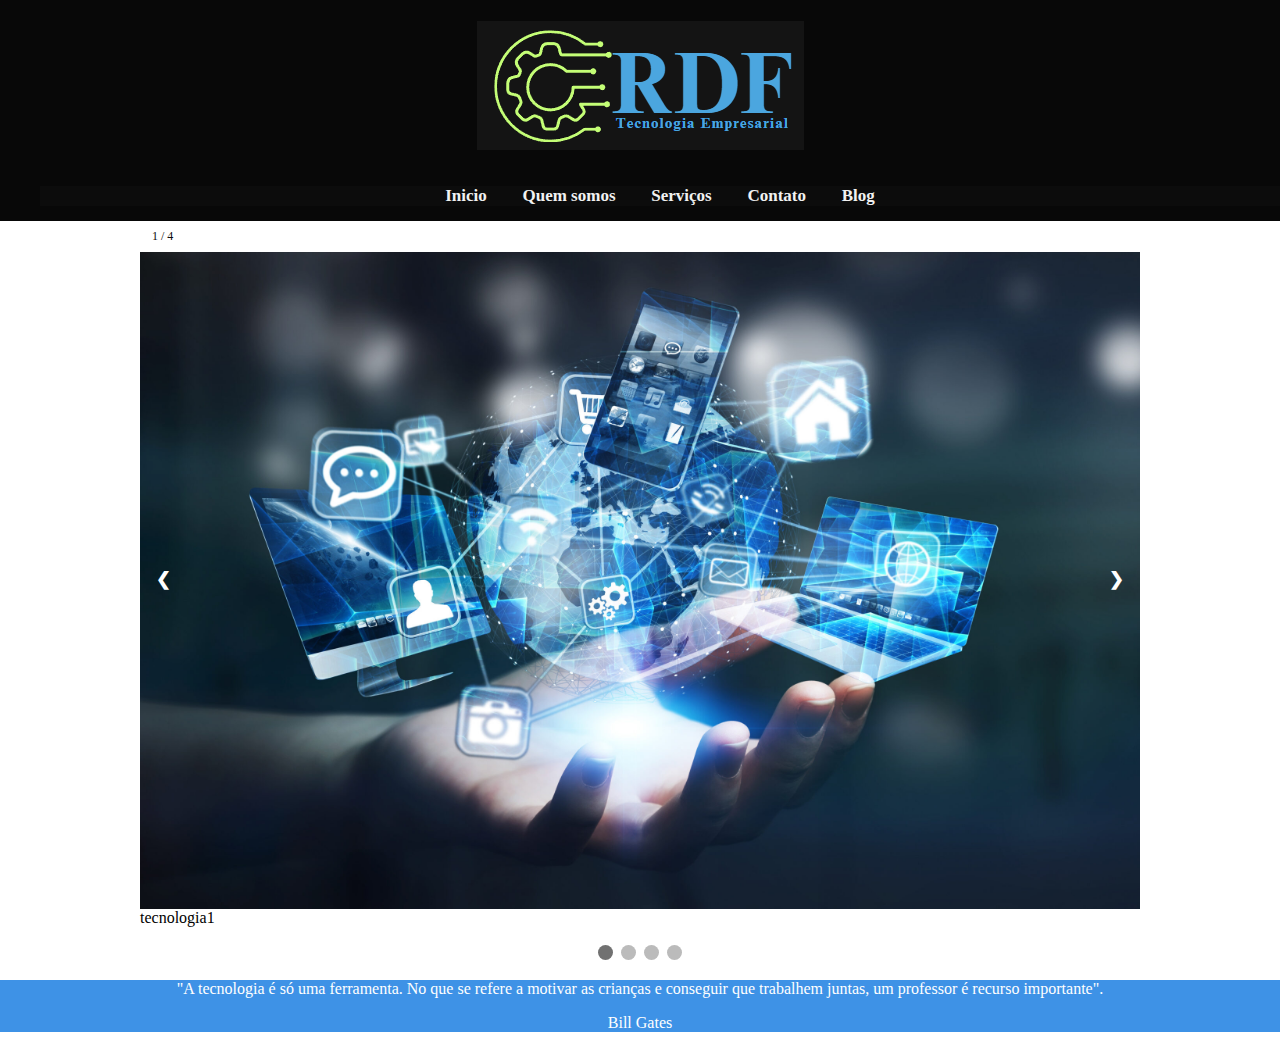
<file: index.html>
<!DOCTYPE html>
<html lang="en">
<head>
    <meta charset="UTF-8">
    <meta http-equiv="X-UA-Compatible" content="IE=edge">
    <meta name="viewport" content="width=device-width, initial-scale=1.0">
    <title>Grupo-RDF</title>
    <link rel="stylesheet" type="text/css" href="style.css">
</head>
<body>
  <header >
      <table >
          <tr >
                <img src="Imagem/Logo.jpg" alt="logo" scr="logo.jpg">
          </tr>
                      
        </table>
    </header> 
    <main>
      <nav>
          <ul>
              
            <div class="topnav">
              <a href="index.html">Inicio</a>
              <a href="Quemsomos.html">Quem somos</a>
              <a href="Serviços.html">Serviços</a>
              <a href="Contato.html">Contato</a>
              <a href="/grupo-rdf/blog/index.php">Blog</a>
            </div>
            
          </ul> 
      </nav>
  </main>
        <div class="slideshow-container">

            <div class="mySlides fade">
              <div class="numbertext">1 / 4</div>
              <img src="Imagem/tecnologia1.jpg" style="width:100%">
              <div class="text">tecnologia1</div>
            </div>
            
            <div class="mySlides fade">
              <div class="numbertext">2 / 4</div>
              <img src="Imagem/tecnologia2.jpg" style="width:100%">
              <div class="text">tecnologia2</div>
            </div>
            
            <div class="mySlides fade">
              <div class="numbertext">3 / 4</div>
              <img src="Imagem/tecnologia3.jpg" style="width:100%">
              <div class="text">tecnologia3</div>
            </div>
			
			      <div class="mySlides fade">
              <div class="numbertext">4 / 4</div>
              <img src="Imagem/tecnologia4.jpg" style="width:100%">
              <div class="text">tecnologia4</div>
            </div>
            
            
            <a class="prev" onclick="plusSlides(-1)">❮</a>
            <a class="next" onclick="plusSlides(1)">❯</a>
            
            </div>
            <br>
            
            <div style="text-align:center">
              <span class="dot" onclick="currentSlide(1)"></span> 
              <span class="dot" onclick="currentSlide(2)"></span> 
              <span class="dot" onclick="currentSlide(3)"></span> 
              <span class="dot" onclick="currentSlide(4)"></span> 
            </div>
            </div>
            
            <script>
            let slideIndex = 1;
            showSlides(slideIndex);
            
            function plusSlides(n) {
              showSlides(slideIndex += n);
            }
            
            function currentSlide(n) {
              showSlides(slideIndex = n);
            }
            
            function showSlides(n) {
              let i;
              let slides = document.getElementsByClassName("mySlides");
              let dots = document.getElementsByClassName("dot");
              if (n > slides.length) {slideIndex = 1}    
              if (n < 1) {slideIndex = slides.length}
              for (i = 0; i < slides.length; i++) {
                slides[i].style.display = "none";  
              }
              for (i = 0; i < dots.length; i++) {
                dots[i].className = dots[i].className.replace(" active", "");
              }
              slides[slideIndex-1].style.display = "block";  
              dots[slideIndex-1].className += " active";
            }
            </script>
          </div> 
        </div> 
      
           
        <footer>
          <div class="footer">
              <p>"A tecnologia é só uma ferramenta. No que se refere a 
                  motivar as crianças e conseguir que trabalhem juntas,
                  um professor é recurso importante".
              </p>
              <p>Bill Gates</p>
          </div>
      </footer>  
  </body>
  </html>
</file>
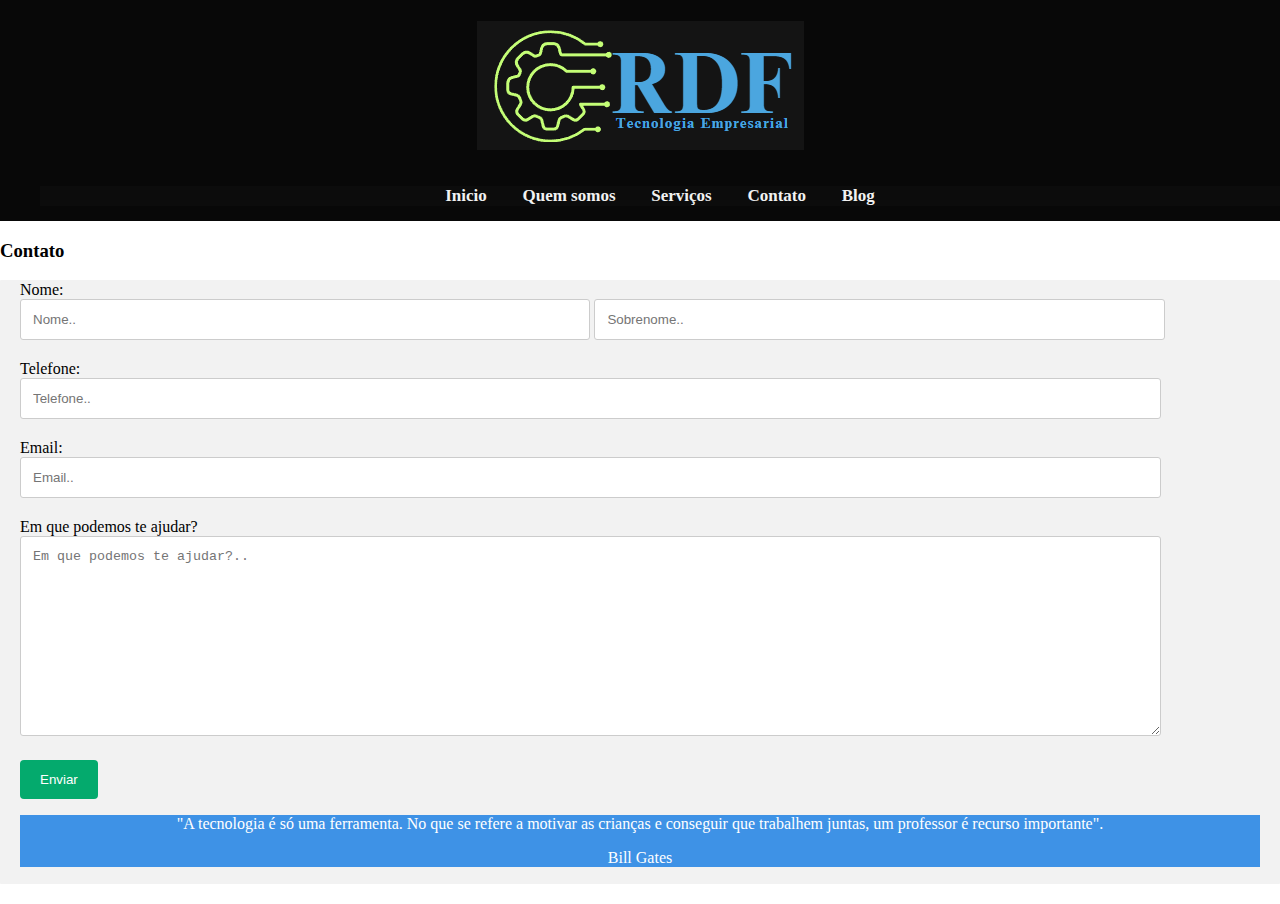
<file: Contato.html>
<!DOCTYPE html>
<html lang="en">
<head>
    <meta charset="UTF-8">
    <meta http-equiv="X-UA-Compatible" content="IE=edge">
    <meta name="viewport" content="width=device-width, initial-scale=1.0">
    <title>Grupo-RDF</title>
    <link rel="stylesheet" type="text/css" href="style.css">
</head>
<body>
  <header >
      <table >
          <tr >
                <img src="Imagem/Logo.jpg" alt="logo" scr="logo.jpg">
          </tr>
                      
        </table>
    </header> 
    <main>
      <nav>
          <ul>
              
            <div class="topnav">
              <a href="index.html">Inicio</a>
              <a href="Quemsomos.html">Quem somos</a>
              <a href="Serviços.html">Serviços</a>
              <a href="Contato.html">Contato</a>
              <a href="/grupo-rdf/blog/index.php">Blog</a>
            </div>
            
          </ul> 
      </nav>
  </main>
  <h3>Contato</h3>

<div class="container">
  <form action="/action_page.php">
	  <div [nome, sobrenome]>		 
		  <label for="Nome">Nome:</label>
		  <div></div>
		  <input type="text" id="nome" name="nome" placeholder="Nome.." >  
		  <input type="text" id="Sobrenome" name="Sobrenome" placeholder="Sobrenome..">
	  </div>
	  
	  <div [Telefone]>
		  <div>
		  <label for="Telefone">Telefone:</label>
		  </div>
	  	  <div>		   
		  <input type="text" id="Telefone" name="Telefone" placeholder="Telefone..">
	      </div> 
		  
	  <div [Email]>
		  <div>
		  <label for="Email">Email:</label>
		  </div>
	  	  <div>		   
		  <input type="text" id="Email" name="Email" placeholder="Email..">
	      </div> 
	  </div>
	  <div>
		  <div>
		  <label for="Em que podemos te ajudar?">Em que podemos te ajudar?</label>
	    <textarea id="Em que podemos te ajudar?" name="Em que podemos te ajudar?" placeholder="Em que podemos te ajudar?.." style="height:200px"></textarea>
	      </div>
	  </div>  
	  <div>
		   <div>	   
		  <input type="submit" value="Enviar">
	  	   </div>
	  </div>
  </form>
</div>

<footer>
    <div class="footer">
        <p>"A tecnologia é só uma ferramenta. No que se refere a 
            motivar as crianças e conseguir que trabalhem juntas,
            um professor é recurso importante".
        </p>
        <p>Bill Gates</p>
    </div>
</footer>  
</body>
</html>
</file>
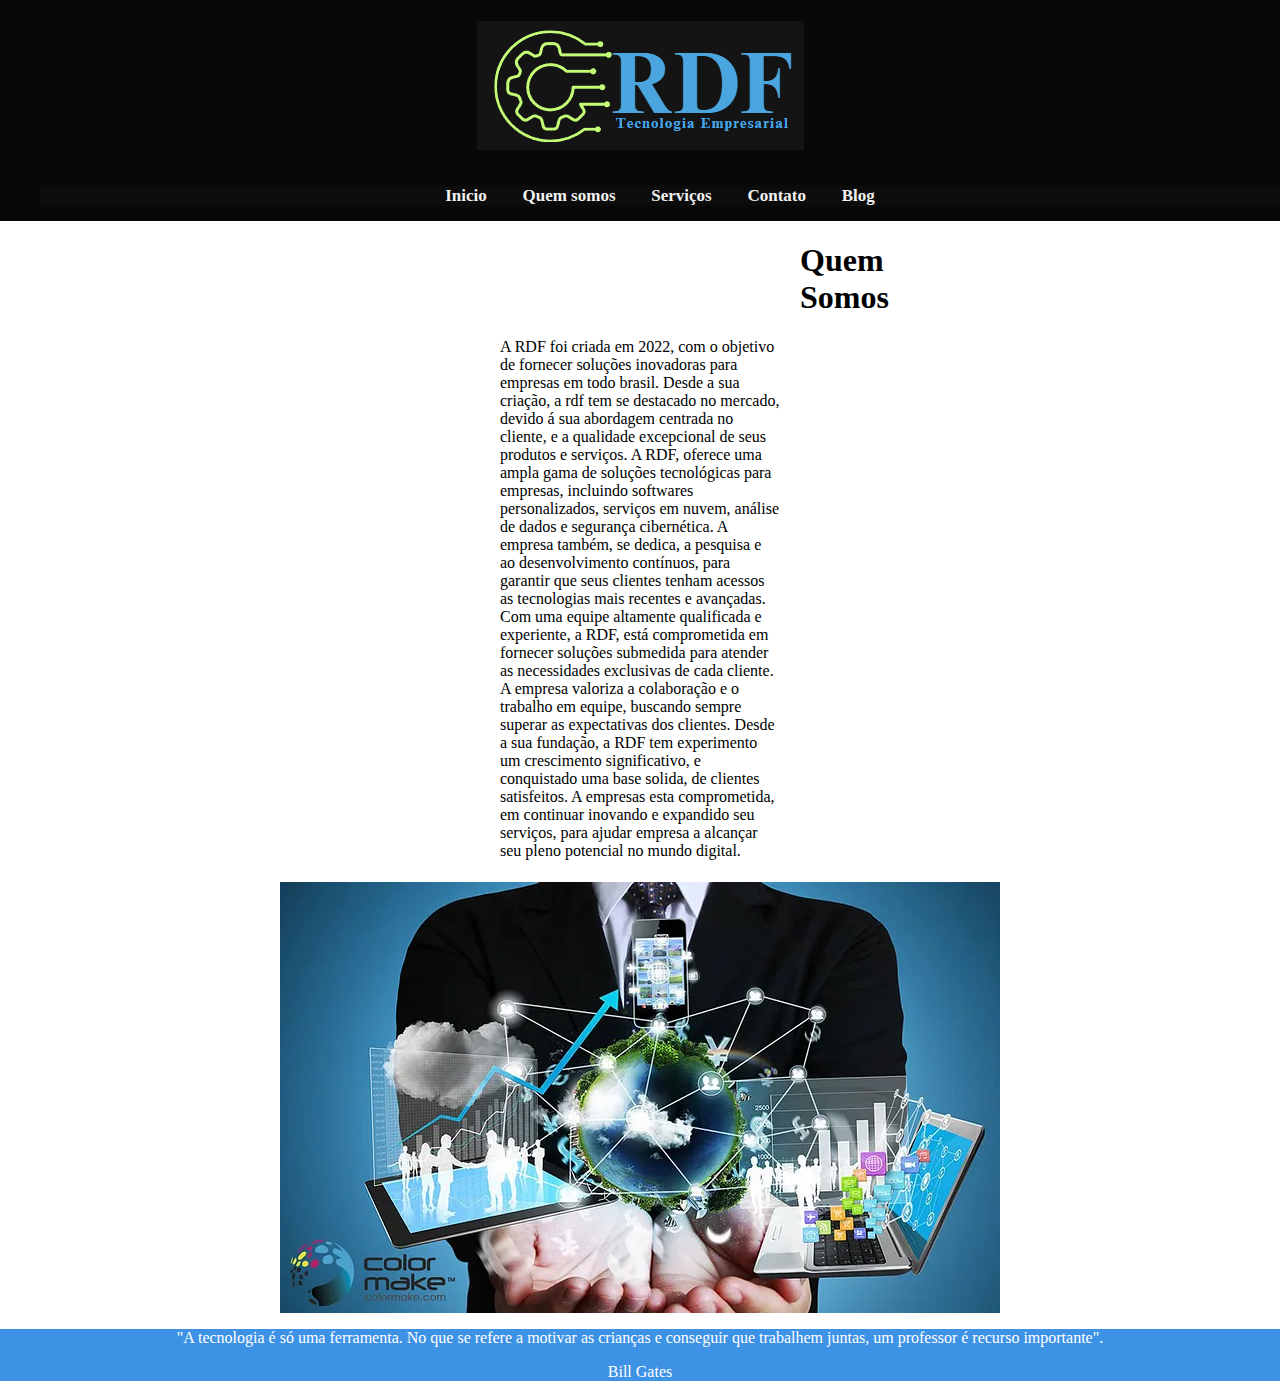
<file: Quemsomos.html>
<!DOCTYPE html>
<html lang="en">
<head>
    <meta charset="UTF-8">
    <meta http-equiv="X-UA-Compatible" content="IE=edge">
    <meta name="viewport" content="width=device-width, initial-scale=1.0">
    <title>Grupo-RDF</title>
    <link rel="stylesheet" type="text/css" href="style.css">
</head>
<body>
  <header>
      <table >
          <tr >
                <img src="Imagem/Logo.jpg" alt="logo" scr="logo.jpg">
          </tr>
                      
        </table>
    </header> 
    <main>
      <nav>
          <ul>
              
            <div class="topnav">
              <a href="index.html">Inicio</a>
              <a href="Quemsomos.html">Quem somos</a>
              <a href="Serviços.html">Serviços</a>
              <a href="Contato.html">Contato</a>
              <a href="/grupo-rdf/blog/index.php">Blog</a>
            </div>
            
          </ul> 
      </nav>
    </main>
      <div class="main">
        <h1>Quem Somos</h1>
       <P>A RDF foi criada em 2022, com o objetivo de fornecer
        soluções inovadoras para empresas em todo brasil. Desde a sua
        criação, a rdf tem se destacado no mercado, devido á sua 
       abordagem centrada no cliente, e a qualidade excepcional
        de seus produtos e serviços.
       A RDF, oferece uma ampla gama de soluções tecnológicas
        para empresas, incluindo softwares personalizados, serviços em 
       nuvem, análise de dados e segurança cibernética. A empresa
        também, se dedica, a pesquisa e ao desenvolvimento contínuos,
        para garantir que seus clientes tenham acessos as tecnologias
        mais recentes e avançadas.
       Com uma equipe altamente qualificada e experiente, 
       a RDF, está comprometida em fornecer soluções submedida para
       atender as necessidades exclusivas de cada cliente. A empresa
        valoriza a colaboração e o trabalho em equipe,
       buscando sempre superar as expectativas dos clientes.
       Desde a sua fundação, a RDF tem experimento um
        crescimento significativo, e conquistado uma base solida,
       de clientes satisfeitos. A empresas esta comprometida, em
        continuar inovando e expandido seu serviços, para ajudar
       empresa a alcançar seu pleno potencial no mundo digital.
       </P>
      </div>
      
    <container>
			<table>
            <tr >
                  <img src="Imagem/Quem Somos.jpg" alt="logo" scr="logo.jpg">
            </tr>                        
      </table>
		</container>

    
    <footer>
      <div class="footer">
          <p>"A tecnologia é só uma ferramenta. No que se refere a 
              motivar as crianças e conseguir que trabalhem juntas,
              um professor é recurso importante".
          </p>
          <p>Bill Gates</p>
      </div>
  </footer>  
</body>
</html>
</file>
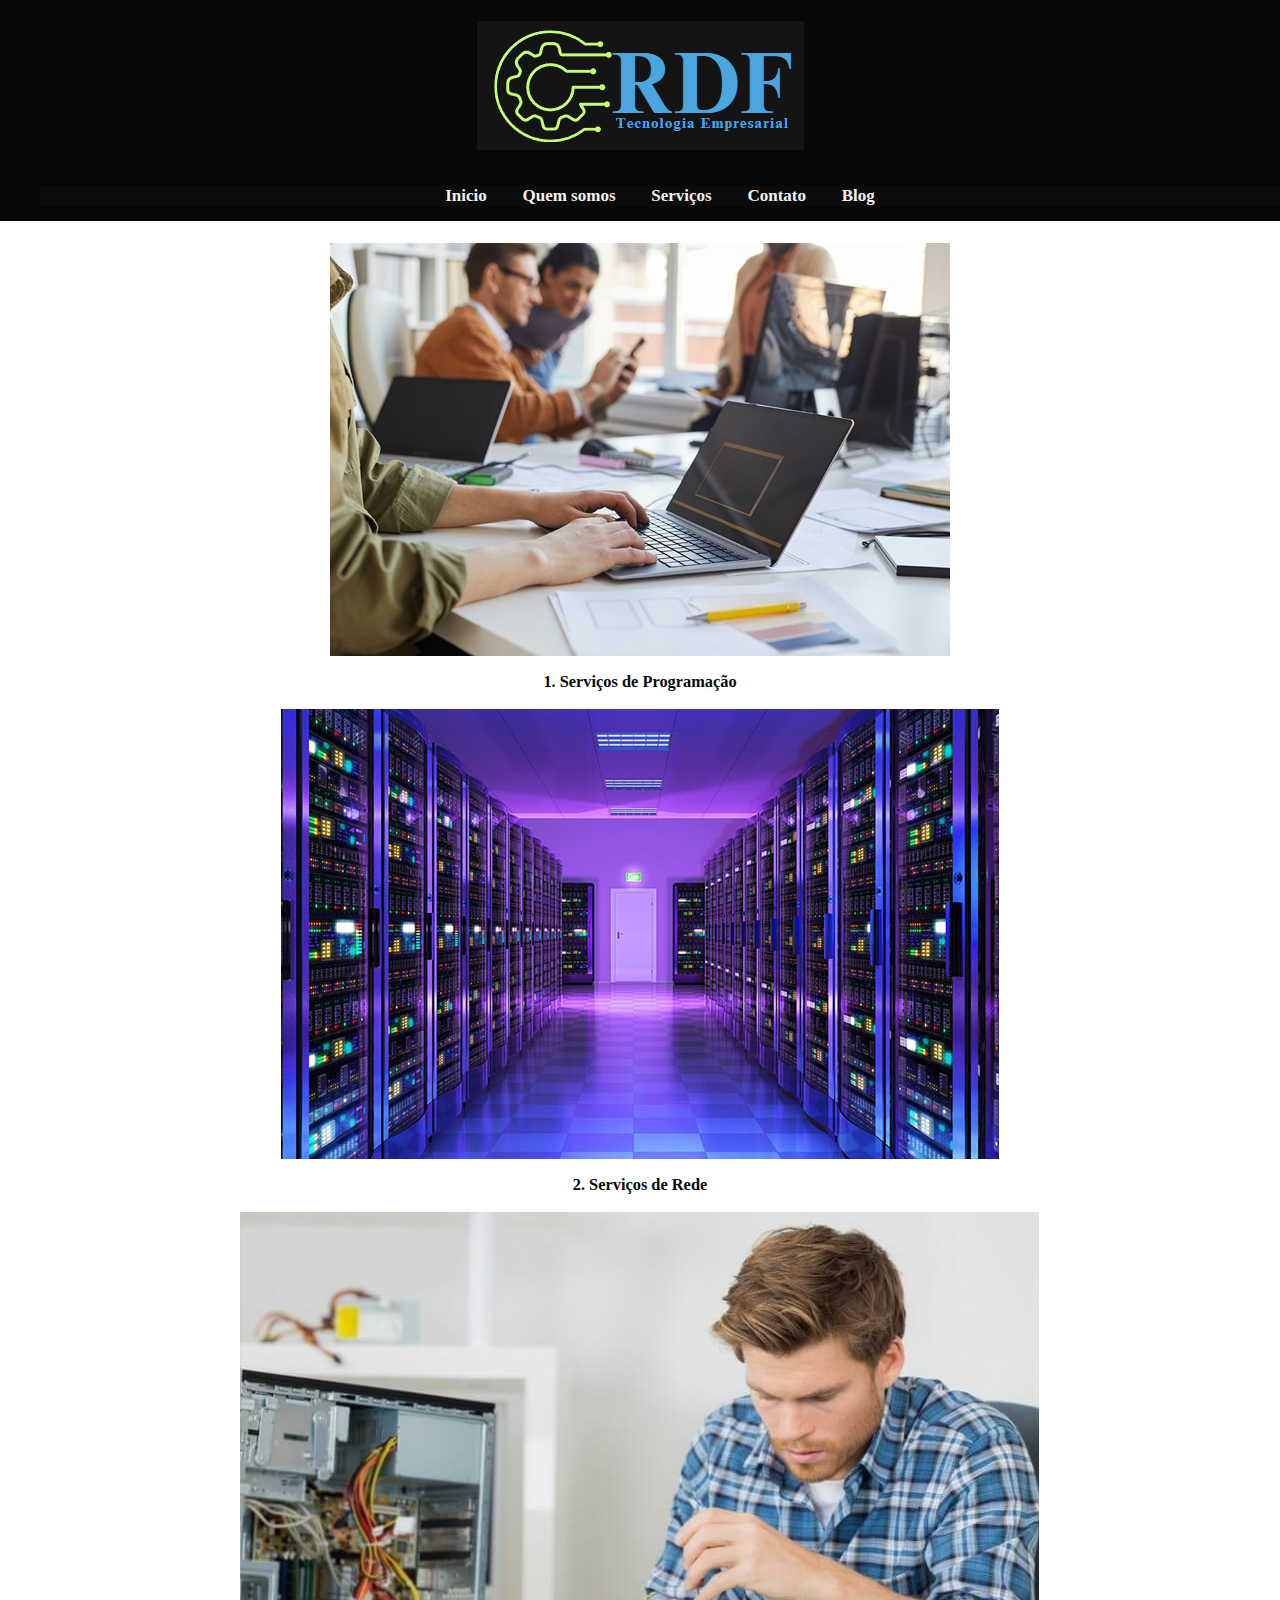
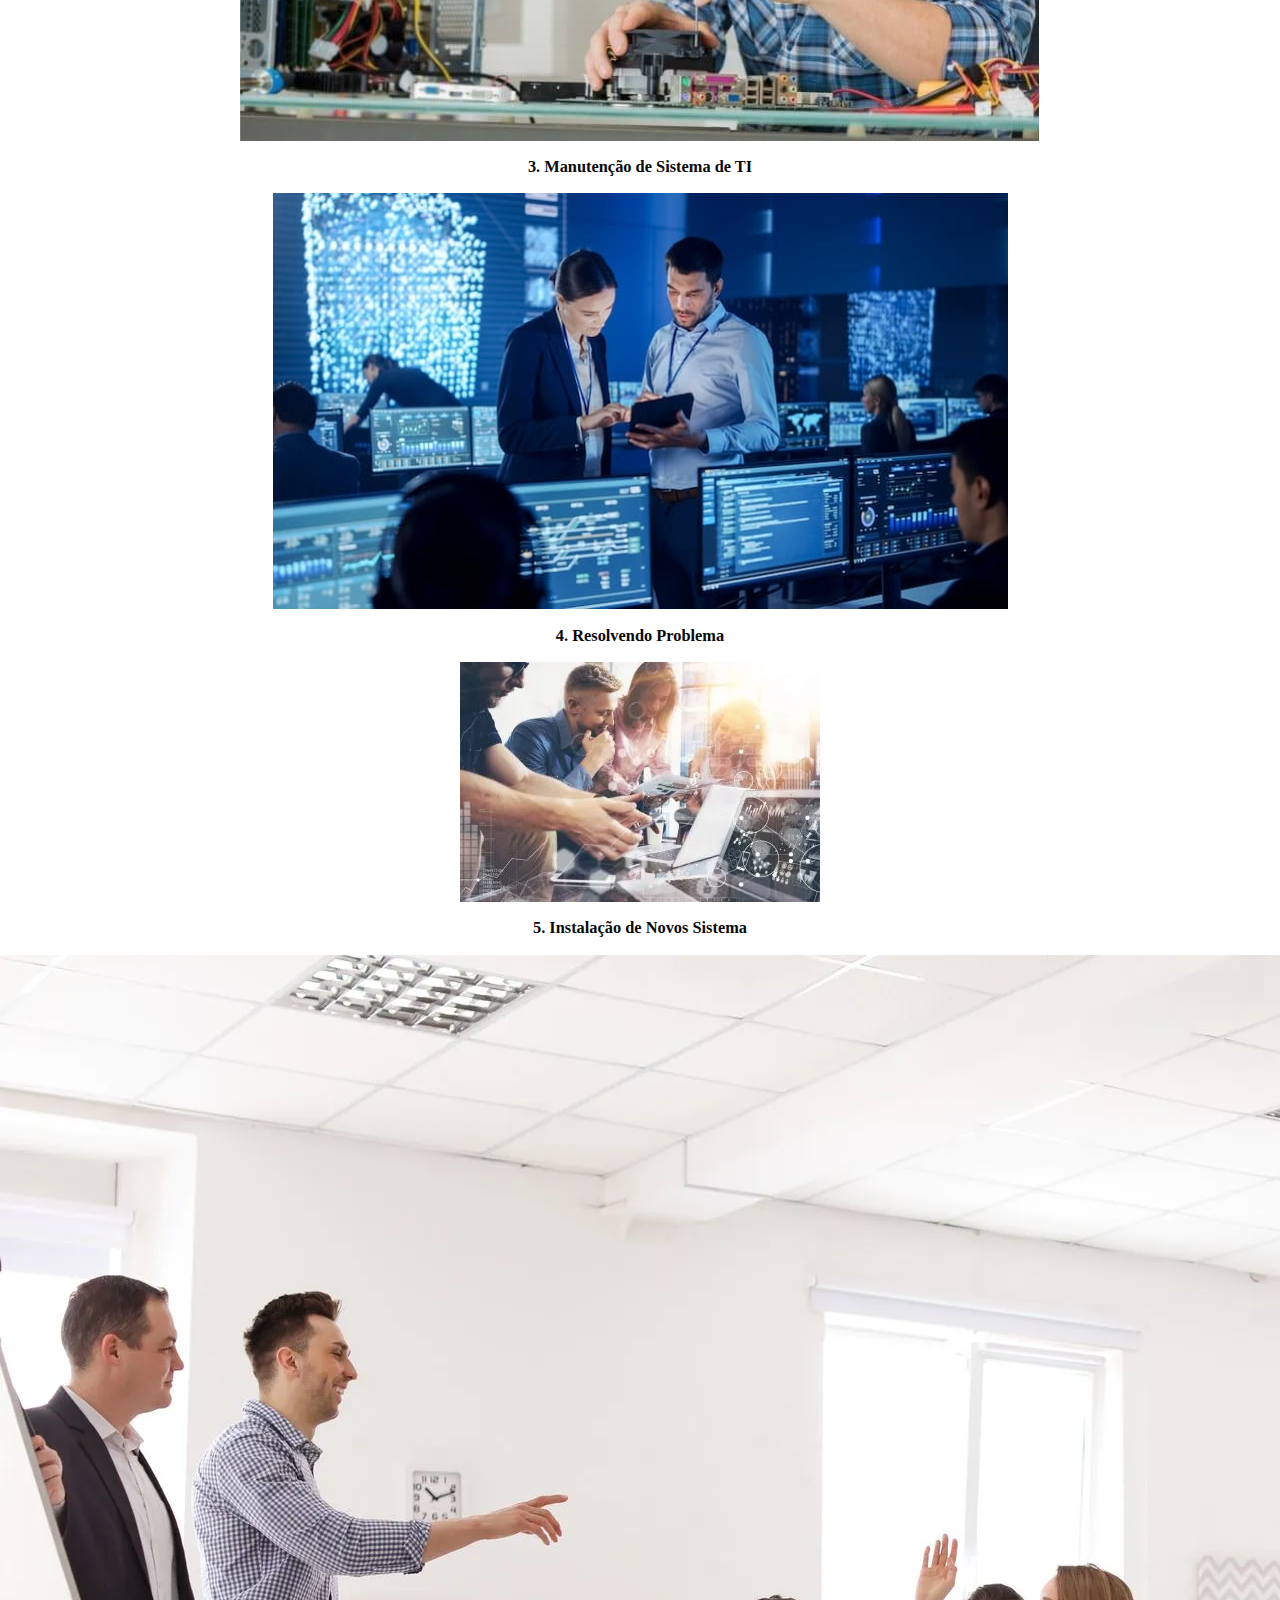
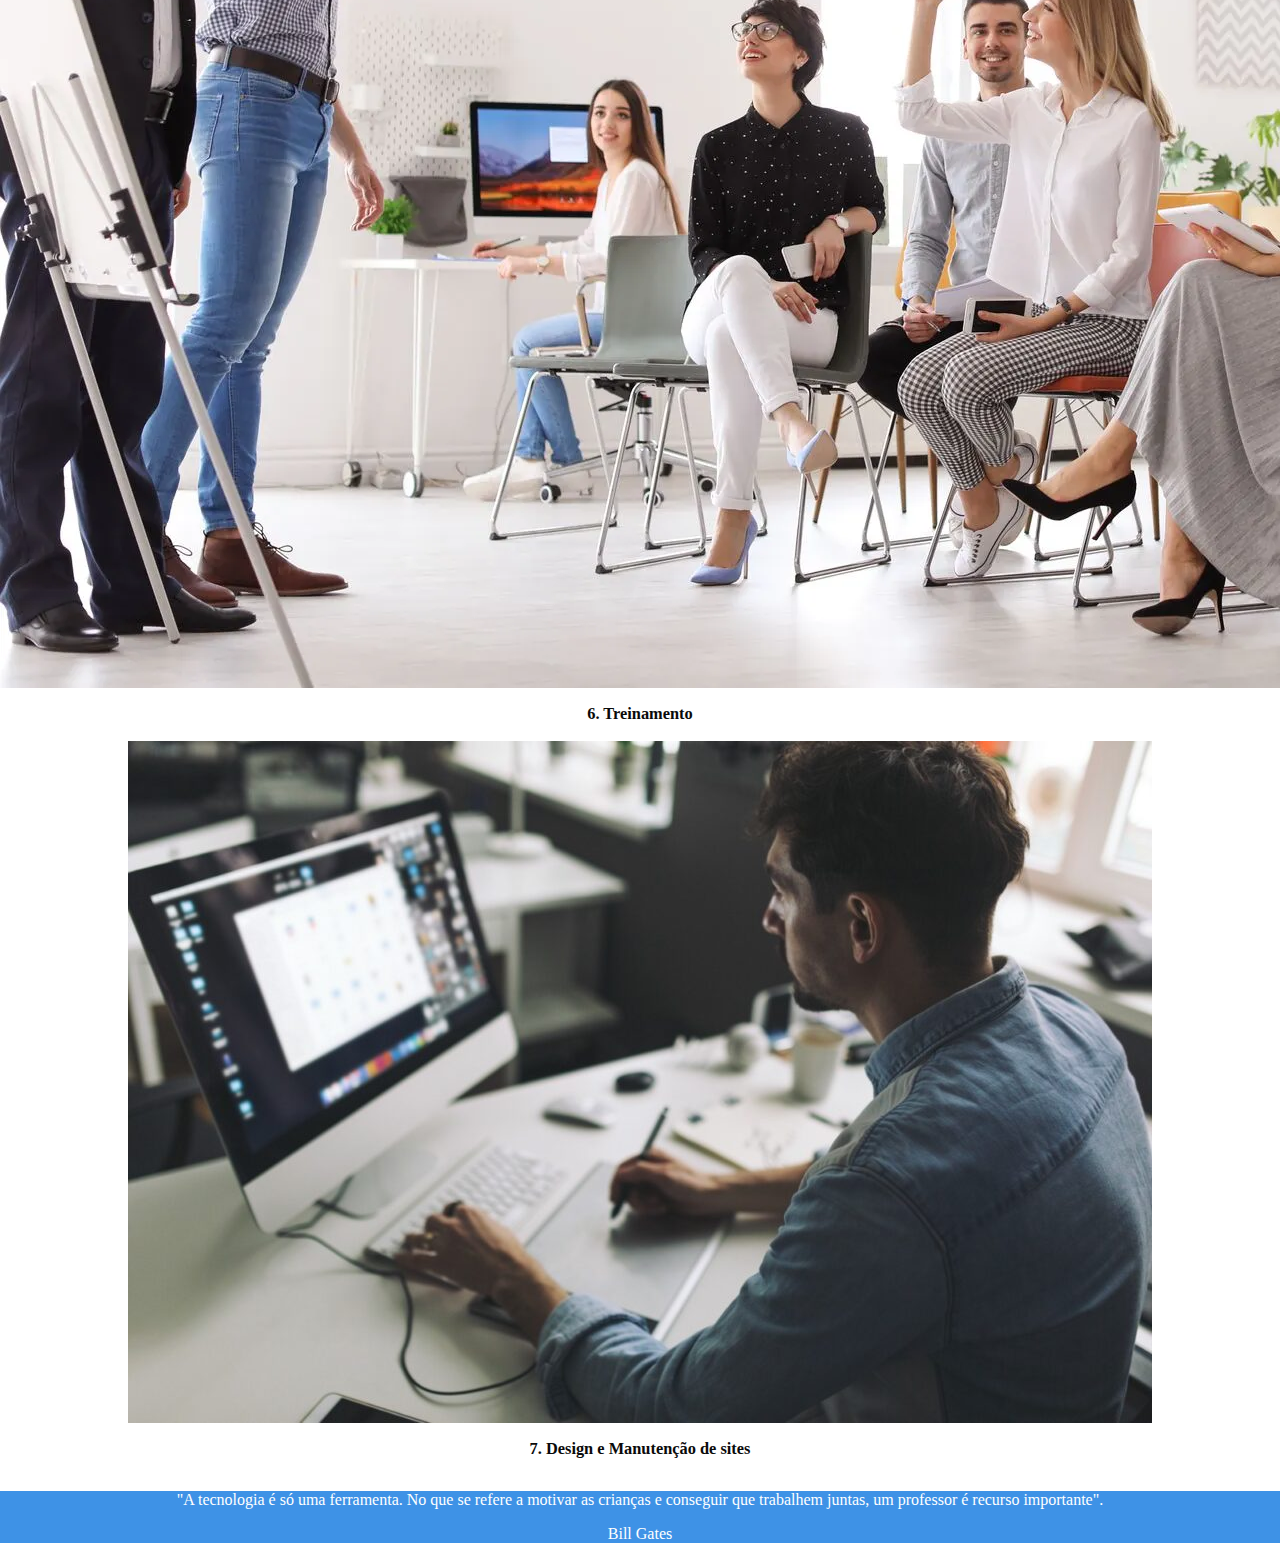
<file: Serviços.html>
<!DOCTYPE html>
<html lang="en">
<head>
    <meta charset="UTF-8">
    <meta http-equiv="X-UA-Compatible" content="IE=edge">
    <meta name="viewport" content="width=device-width, initial-scale=1.0">
    <title>Grupo-RDF</title>
    <link rel="stylesheet" type="text/css" href="style.css">
</head>
<body>
  <header >
      <table >
          <tr >
                <img src="Imagem/Logo.jpg" alt="logo" scr="logo.jpg">
          </tr>
                      
        </table>
    </header> 
    <main>
      <nav>
          <ul>
              
            <div class="topnav">
                <a href="index.html">Inicio</a>
                <a href="Quemsomos.html">Quem somos</a>
                <a href="Serviços.html">Serviços</a>
                <a href="Contato.html">Contato</a>
                <a href="/grupo-rdf/blog/index.php">Blog</a>
            </div>
            
          </ul> 
      </nav>
  </main>	
	<container>
	   <table >
          <tr >
              <img src="Imagem/Serviço de programação.jpg" alt="logo" scr="logo.jpg">
			  <h3>1. Serviços de Programação</h3>
          </tr>
		   <tr >
               <img src="Imagem/Serviço de rede.jpg" alt="logo" scr="logo.jpg">
			   <h3>2. Serviços de Rede</h3>
          </tr>
		   <tr >
               <img src="Imagem/manutenção de sistema de ti.jpg" alt="logo" scr="logo.jpg">
			   <h3>3. Manutenção de Sistema de TI</h3>
          </tr>
		   <tr >
               <img src="Imagem/Resolvendo problema de ti.jpg" alt="logo" scr="logo.jpg">
			   <h3>4. Resolvendo Problema</h3>
          </tr>
		   <tr >
               <img src="Imagem/Instalação de novos sistemas.jpg" alt="logo" scr="logo.jpg">
			   <h3>5. Instalação de Novos Sistema</h3>
          </tr>
		   <tr >
               <img src="Imagem/treinamento.jpg" alt="logo" scr="logo.jpg">
			   <h3>6. Treinamento</h3>
          </tr>
		   <tr >
               <img src="Imagem/Desgn e manutenção de sites.jpg" alt="logo" scr="logo.jpg">
			   <h3>7. Design e Manutenção de sites</h3>
          </tr>
                      
        </table>
	</container>  

<footer>
    <div class="footer">
        <p>"A tecnologia é só uma ferramenta. No que se refere a 
            motivar as crianças e conseguir que trabalhem juntas,
            um professor é recurso importante".
        </p>
        <p>Bill Gates</p>
    </div>
</footer>  
</body>
</html>
</file>
<file: style.css>
style
body {
  margin: 0;
  font-family: 'Times New Roman', Times, serif;
  margin: 0;
  padding: 0;
}

header {
  float: center;
  background-color: rgb(8, 8, 8);
  text-align: center;
  padding: 21px 17px;
  width: 100%; 
  justify-content: center;
  align-items: center;
 
}

header img {
  max-width: 200%; 
}

nav {
  float: center;
  color: #f3ecec;
  text-align: center;  
  text-decoration: none;
  font-size: 15px;
  background-color: #080808;  
  font-family: 'Times New Roman', Times, serif;
  font-weight: bold;       
  top: 0;
  right: 0;   
  display: flex;
  flex-direction: column;
  justify-content: center; 
}

container {
  float: center;
  color: #0A0A0A;   
  text-decoration: none;
  text-align: center; 
  font-size: 14px;    
  font-family: 'Times New Roman', Times, serif;
  font-weight: bold;       
  top: 0;
  right: 0;   
  display:flow-root;
  flex-direction: column;
  justify-content: center; 
  margin-top: 22px;  
}





main img {
  max-width: 100%;
  max-height: 100%; 
  margin-bottom: 20px;
  
}


.topnav {
  overflow:visible;
  background-color: #0c0c0c;
}

.topnav a {
  float: center;
  color: #f2f2f2;
  text-align: center;
  padding: 14px 16px;
  text-decoration: none;
  font-size: 17px;
  
}

.topnav a:hover {
  background-color: #ddd;
  color: black;
}

.topnav a.active {
  background-color: #04AA6D;
  color: white;
}


* {box-sizing: border-box}
body {font-family: Verdana, sans-serif; margin:0}
.mySlides {display: none}
img {vertical-align: middle;}

/* Slideshow container */
.slideshow-container {
  max-width: 1000px;
  position: relative;
  margin: auto;
}

/* Next & previous buttons */
.prev, .next {
  
  position: absolute;
  top: 50%;
  width: auto;
  padding: 16px;
  margin-top: -22px;
  color: white;
  font-weight: bold;
  font-size: 18px;
  transition: 0.6s ease;
  border-radius: 0 3px 3px 0;
  user-select: none;
}

/* Position the "next button" to the right */
.next {
  right: 0;
  border-radius: 3px 0 0 3px;
}

/* On hover, add a black background color with a little bit see-through */
.prev:hover, .next:hover {
  background-color: rgb(253, 249, 249);
}

/* Number text (1/3 etc) */
.numbertext {
  color: #0c0c0c;
  font-size: 12px;
  padding: 8px 12px;
  position:relative;
  top: 0;
}

/* The dots/bullets/indicators */
.dot {
  cursor: pointer;
  height: 15px;
  width: 15px;
  margin: 0 2px;
  background-color: #bbb;
  border-radius: 50%;
  display: inline-block;
  transition: background-color 0.6s ease;
}

.active, .dot:hover {
  background-color: #717171;
}

/* Fading animation */
.fade {
  animation-name: fade;
  animation-duration: 1.5s;
}

@keyframes fade {
  from {opacity: .4} 
  to {opacity: 1}
}

/* On smaller screens, decrease text size */
@media only screen and (max-width: 300px) {
  .prev, .next,.text {font-size: 11px}
}

.sidebar {
  float: center;
  color: #f3ecec;
  text-align: center;  
  text-decoration: none;
  font-size: 18px;
  background-color: #3e92e6;  
  font-family:'Times New Roman', Times, serif;
  font-weight: bold;       
  top: 0;
  right: 0;   
  display: flex;
  flex-direction: column;
  justify-content: center; 
}

.sidebar a {
  float: center;
  padding: 6px 8px 6px 16px;
  text-decoration: none;
  font-size: 20px;
  color: #818181;
  display: block;
}

.sidebar a:hover {
  float: center;
  color: #f1f1f1;
}

.main {
  float: center;
  padding-left: 500px;
  padding-right: 500PX; 
}  

h1{
  padding-left: 300px;
}

/*Contato*/
body {font-family: 'Times New Roman', Times, serif;}
* {box-sizing: border-box;}

action_page.php {
	display: flex;
}

input[type=text], select, textarea {
  width: 92%;
  margin-bottom: 20px;
  padding: 12px;
  border: 1px solid #ccc;
  border-radius: 3px;
  
}
imput[type=text], select, #nome, #Sobrenome {
  width: 46%;
  margin-bottom: 20px;
  padding: 12px;
  border: 1px solid #ccc;
  border-radius: 3px; 
 justify-content: center;
}

imput[type=text], select, #Telefone {
  width: 92%;
  margin-bottom: 20px;
  padding: 12px;
  border: 1px solid #ccc;
  border-radius: 3px;
}

imput[type=text], select, #Email {
  width: 92%;
  margin-bottom: 20px;
  padding: 12px;
  border: 1px solid #ccc;
  border-radius: 3px;
}


input[type=submit] {
  background-color: #04AA6D;
  color: white;
  padding: 12px 20px;
  border: none;
  border-radius: 4px;
  cursor: pointer;
}

input[type=submit]:hover {
  background-color: #45a049;
}

.container {
  border-radius: 1px;
  background-color: #f2f2f2;
  padding: 1px 20px;
  margin-bottom: 20px;
}
.footer {    
  left: 0;
   bottom: 0;
   width: 100%;
   background-color: #3e92e6;  
   color: white;
   text-align: center;
}
</file>
